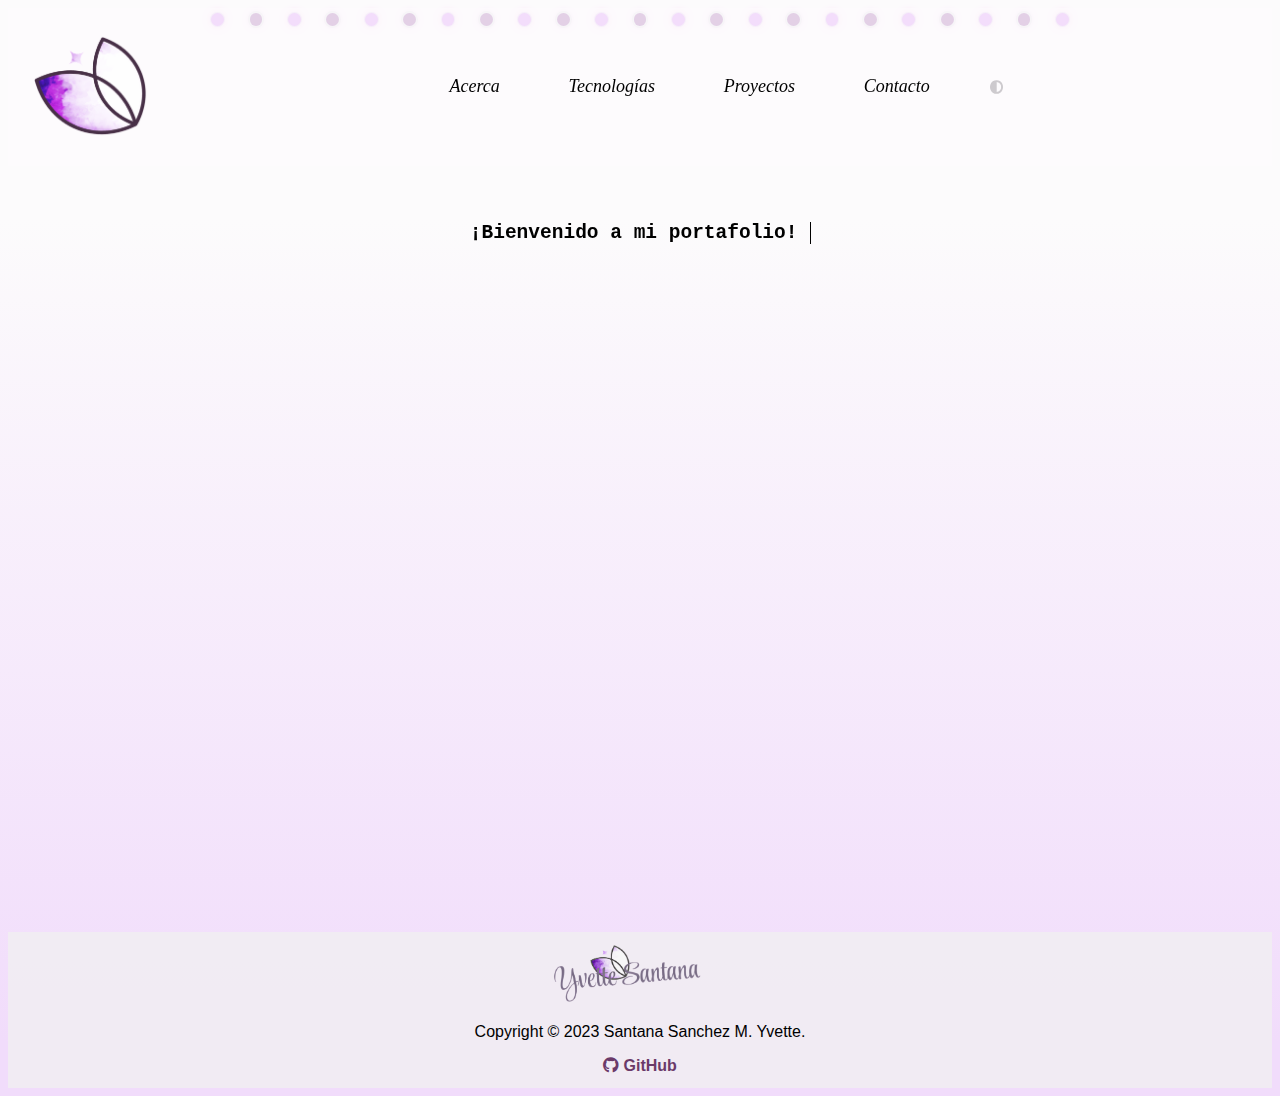
<file: index.html>
<!DOCTYPE html>
<html lang="es">

<head>
  <meta charset="UTF-8">
  <meta name="viewport" content="width=device-width, initial-scale=1.0">
  <title>Portafolio</title>
  <link id="tema" rel="stylesheet" href="./style.css">


  <link rel="preconnect" href="https://fonts.googleapis.com">
  <link rel="preconnect" href="https://fonts.gstatic.com" crossorigin>
  <link href="https://fonts.googleapis.com/css2?family=Roboto:wght@100&display=swap" rel="stylesheet">
  <link rel="stylesheet" href="https://cdnjs.cloudflare.com/ajax/libs/font-awesome/6.0.0-beta3/css/all.min.css">
  <meta name="viewport" content="width=device-width, initial-scale=1">
  <link rel="stylesheet" href="https://cdnjs.cloudflare.com/ajax/libs/font-awesome/6.0.0-beta3/css/all.min.css">

 <!-- cambio a tema oscuro -->


  <!-- Incluir bootstrap -->
  <link href="https://cdn.jsdelivr.net/npm/bootstrap@5.3.2/dist/css/bootstrap.min.css" rel="stylesheet"
    integrity="sha384-T3c6CoIi6uLrA9TneNEoa7RxnatzjcDSCmG1MXxSR1GAsXEV/Dwwykc2MPK8M2HN" crossorigin="anonymous">
</head>


<body>


  <header>
    <nav>
      <div class="contenedor-opciones">

        <img src="./imagenes/logoPortafolioMini.png" alt="Tu Imagen">
        <ul class="nav">
          <li><a href="./Acerca.html">Acerca</a></li>
          <li><a href="./Tecnologias.html">Tecnologías</a></li>
          <li><a href="./Proyectos.html">Proyectos</a></li>
          <li><a href="./Contacto.html">Contacto</a></li>
          <li>
            <button class="btn-luna" id="cambio-tema" onclick="cambioTema()">
              <i class="fa fa-adjust" aria-hidden="true"></i>
            </button>
            
          </li>
        </ul>
      </div>
    </nav>
  </header>


  <main>

    <div>
      <div class="row mt-5">
        <div class="col-md-12 mt-5">

          <div class="contenedor-escribirDos">
            <h2 class="escribirDos">¡Bienvenido a mi portafolio!<span>&#160;</span></h2>
          </div>
        </div>



      </div>
    </div>



  </main>


  <div class="contenedor-burbujas">
    <div class="burbujas">
      <span style="--i:11;"></span>
      <span style="--i:12;"></span>
      <span style="--i:24;"></span>
      <span style="--i:10;"></span>
      <span style="--i:14;"></span>
      <span style="--i:23;"></span>
      <span style="--i:18;"></span>
      <span style="--i:16;"></span>
      <span style="--i:19;"></span>
      <span style="--i:20;"></span>
      <span style="--i:22;"></span>
      <span style="--i:25;"></span>
      <span style="--i:17;"></span>
      <span style="--i:21;"></span>
      <span style="--i:13;"></span>
      <span style="--i:21;"></span>
      <span style="--i:11;"></span>
      <span style="--i:12;"></span>
      <span style="--i:24;"></span>
      <span style="--i:10;"></span>
      <span style="--i:14;"></span>
      <span style="--i:23;"></span>
      <span style="--i:18;"></span>
    </div>
  </div>

  <script>
    // Verificar si el usuario ya ha seleccionado el modo oscuro en el pasado y aplicarlo
    const temaGuardado = localStorage.getItem('tema');
    if (temaGuardado === 'oscuro') {
        const themeLink = document.getElementById('tema');
        themeLink.setAttribute('href', 'styleDark.css');
    }
</script>

 <!-- cambio a tema oscuro -->
 <script src="./js/cambio.js"></script>

 <footer>
  <div class="row">
    <div class="col-md-12 d-flex justify-content-center align-items-center contenedor-fin">
      <img class="imagenFin" src="./imagenes/LogoPorta.png" alt="Tu Imagen">
      <p class="m-0 ml-2">Copyright &copy; 2023 Santana Sanchez M. Yvette.</p>

    </div>
    <a href="https://github.com/YSantanas" class="ml-2" style="text-decoration: none; color: #6B3A69; font-weight: bold;">
      <i class="fab fa-github"></i> GitHub
    </a>
  </div>
  
  
</footer>

</body>

</html>
</file>
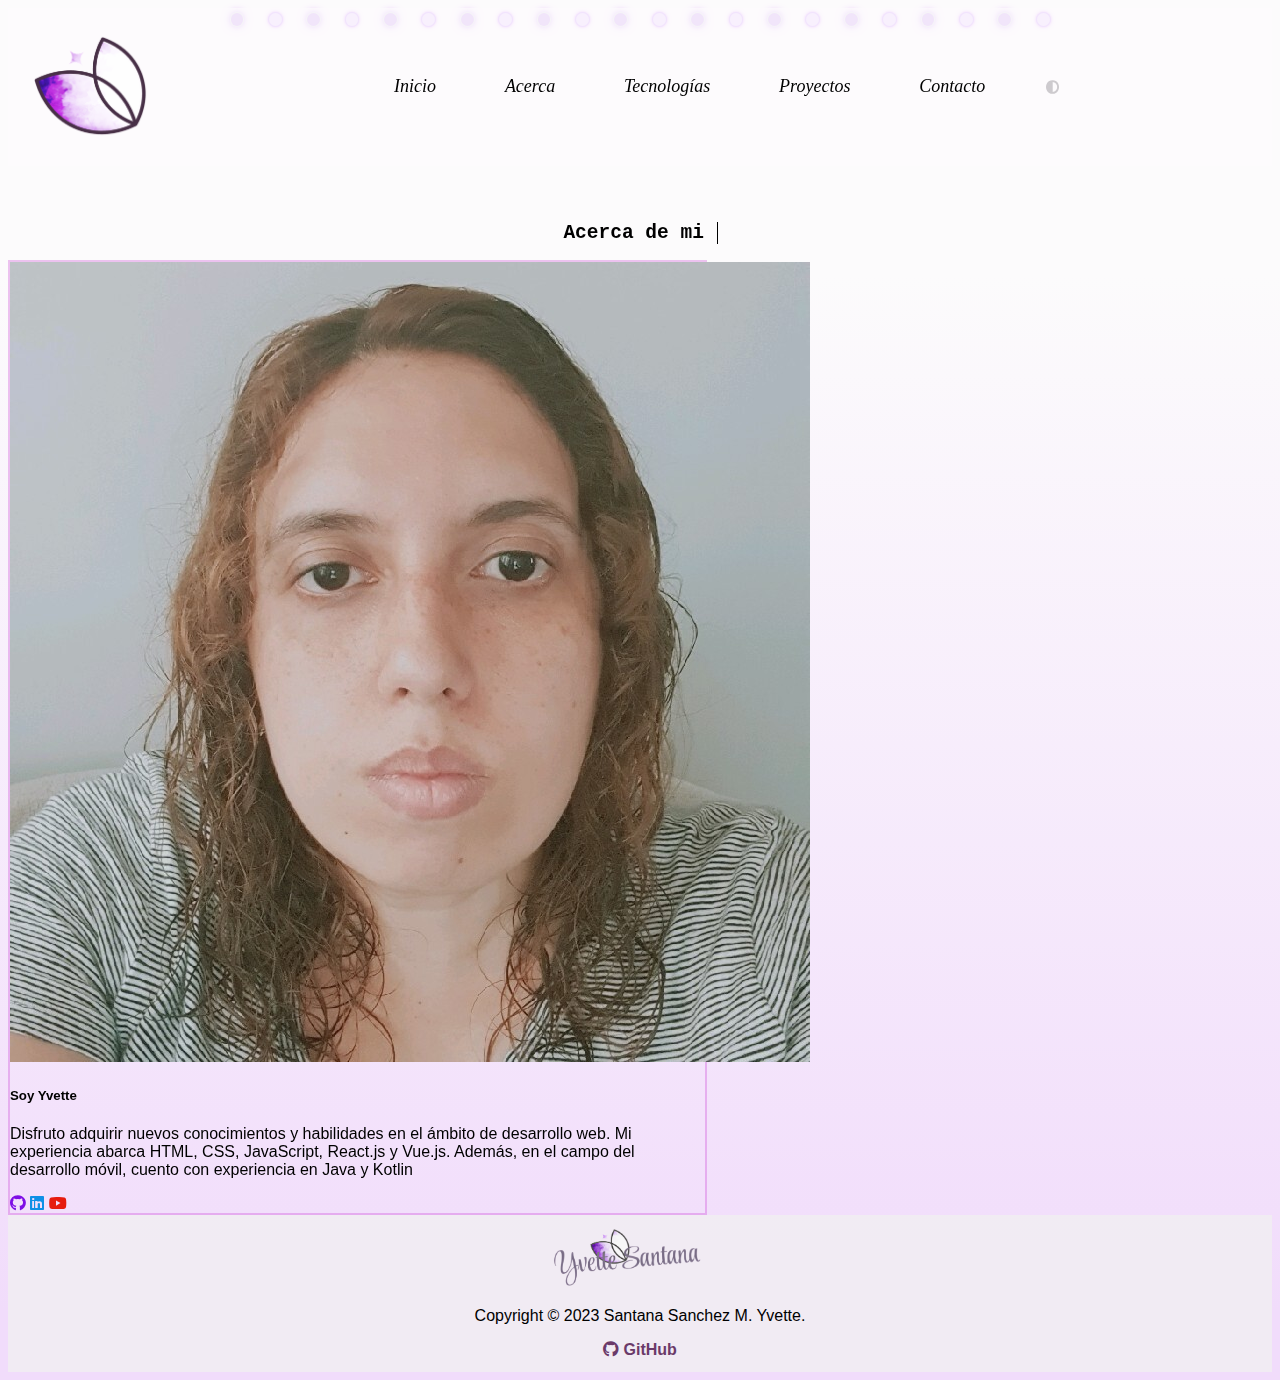
<file: Acerca.html>
<!DOCTYPE html>
<html lang="en">

<head>
  <meta charset="UTF-8">
  <meta name="viewport" content="width=device-width, initial-scale=1.0">
  <title>Portafolio</title>
  <link id="tema" rel="stylesheet" href="./style.css">
  
  <link rel="preconnect" href="https://fonts.googleapis.com">
  <link rel="preconnect" href="https://fonts.gstatic.com" crossorigin>
  <link href="https://fonts.googleapis.com/css2?family=Roboto:wght@100&display=swap" rel="stylesheet">
  <link rel="stylesheet" href="https://cdnjs.cloudflare.com/ajax/libs/font-awesome/6.0.0-beta3/css/all.min.css">



  <!-- Incluir bootstrap -->
  <link href="https://cdn.jsdelivr.net/npm/bootstrap@5.3.2/dist/css/bootstrap.min.css" rel="stylesheet"
    integrity="sha384-T3c6CoIi6uLrA9TneNEoa7RxnatzjcDSCmG1MXxSR1GAsXEV/Dwwykc2MPK8M2HN" crossorigin="anonymous">

</head>


<body>


  <header>
    <nav>
      <div class="contenedor-opciones">

        <img src="../imagenes/logoPortafolioMini.png" alt="Tu Imagen">
        <ul class="nav">
          <li><a href="./index.html">Inicio</a></li>
          <li><a href="./Acerca.html">Acerca</a></li>
          <li><a href="./Tecnologias.html">Tecnologías</a></li>
          <li><a href="./Proyectos.html">Proyectos</a></li>
          <li><a href="./Contacto.html">Contacto</a></li>
          <li>
            <button class="btn-luna" id="cambio-tema" onclick="cambioTema()">
              <i class="fa fa-adjust" aria-hidden="true"></i>
            </button>

          </li>
        </ul>

      </div>
    </nav>
  </header>

  <main>

    <div>
      <div class="row">
        <div class="col-md-12">

          <div class="contenedor-escribirDos">
            <h2 class="escribirDos">Acerca de mi<span>&#160;</span></h2>
          </div>
        </div>


      </div>
    </div>

    <div class="d-flex justify-content-center">
      <div class="card my-3 mb-5" style="max-width: 55%; border: 2px solid rgba(185, 9, 198, 0.237);">
        <div class="row g-0">
          <div class="col-md-6 d-flex align-items-center">
            <img src="../imagenes/foto1.jpg" class="img-fluid p-1 rounded-3" alt="Soy Yvette">
          </div>
          <div class="col-md-6">
            <div class="card-body">
              <h5 class="card-title">Soy Yvette</h5>
              <p class="card-text">Disfruto adquirir nuevos conocimientos y habilidades en el ámbito de desarrollo web.
                Mi experiencia abarca HTML, CSS, JavaScript, React.js y Vue.js. Además, en el campo del desarrollo
                móvil, cuento con experiencia en Java y Kotlin</p>

            </div>
            <div class="card-footer text-center ali">
              <!-- Icono de GitHub -->
              <i class="fab fa-github" style="color: #7e0ee6"></i>

              <!-- Icono de LinkedIn -->
              <i class="fab fa-linkedin" style="color: #0e90e6"></i>

              <!-- Icono de YouTube -->
              <i class="fab fa-youtube" style="color: #e61c0e"></i>
            </div>
          </div>
        </div>

      </div>
    </div>





  </main>



  <div class="contenedor-burbujas-dos">
    <div class="burbujas-dos">
      <span style="--i:11;"></span>
      <span style="--i:12;"></span>
      <span style="--i:24;"></span>
      <span style="--i:10;"></span>
      <span style="--i:14;"></span>
      <span style="--i:23;"></span>
      <span style="--i:18;"></span>
      <span style="--i:16;"></span>
      <span style="--i:19;"></span>
      <span style="--i:20;"></span>
      <span style="--i:22;"></span>
      <span style="--i:25;"></span>
      <span style="--i:17;"></span>
      <span style="--i:21;"></span>
      <span style="--i:13;"></span>
      <span style="--i:21;"></span>
      <span style="--i:11;"></span>
      <span style="--i:12;"></span>
      <span style="--i:24;"></span>
      <span style="--i:10;"></span>
      <span style="--i:14;"></span>
      <span style="--i:23;"></span>



    </div>
  </div>
  
  <script>
    // Verificar si el usuario ya ha seleccionado el modo oscuro en el pasado y aplicarlo
    const temaGuardado = localStorage.getItem('tema');
    if (temaGuardado === 'oscuro') {
        const themeLink = document.getElementById('tema');
        themeLink.setAttribute('href', 'styleDark.css');
    }
</script>
 <!-- cambio a tema oscuro -->
 <script src="./js/cambio.js"></script>

 <footer>
  <div class="row">
    <div class="col-md-12 d-flex justify-content-center align-items-center contenedor-fin">
      <img class="imagenFin" src="./imagenes/LogoPorta.png" alt="Tu Imagen">
      <p class="m-0 ml-2">Copyright &copy; 2023 Santana Sanchez M. Yvette.</p>

    </div>
    <a href="https://github.com/YSantanas" class="ml-2" style="text-decoration: none; color: #6B3A69; font-weight: bold;">
      <i class="fab fa-github"></i> GitHub
    </a>
  </div>
  
  
</footer>
</body>

</html>
</file>
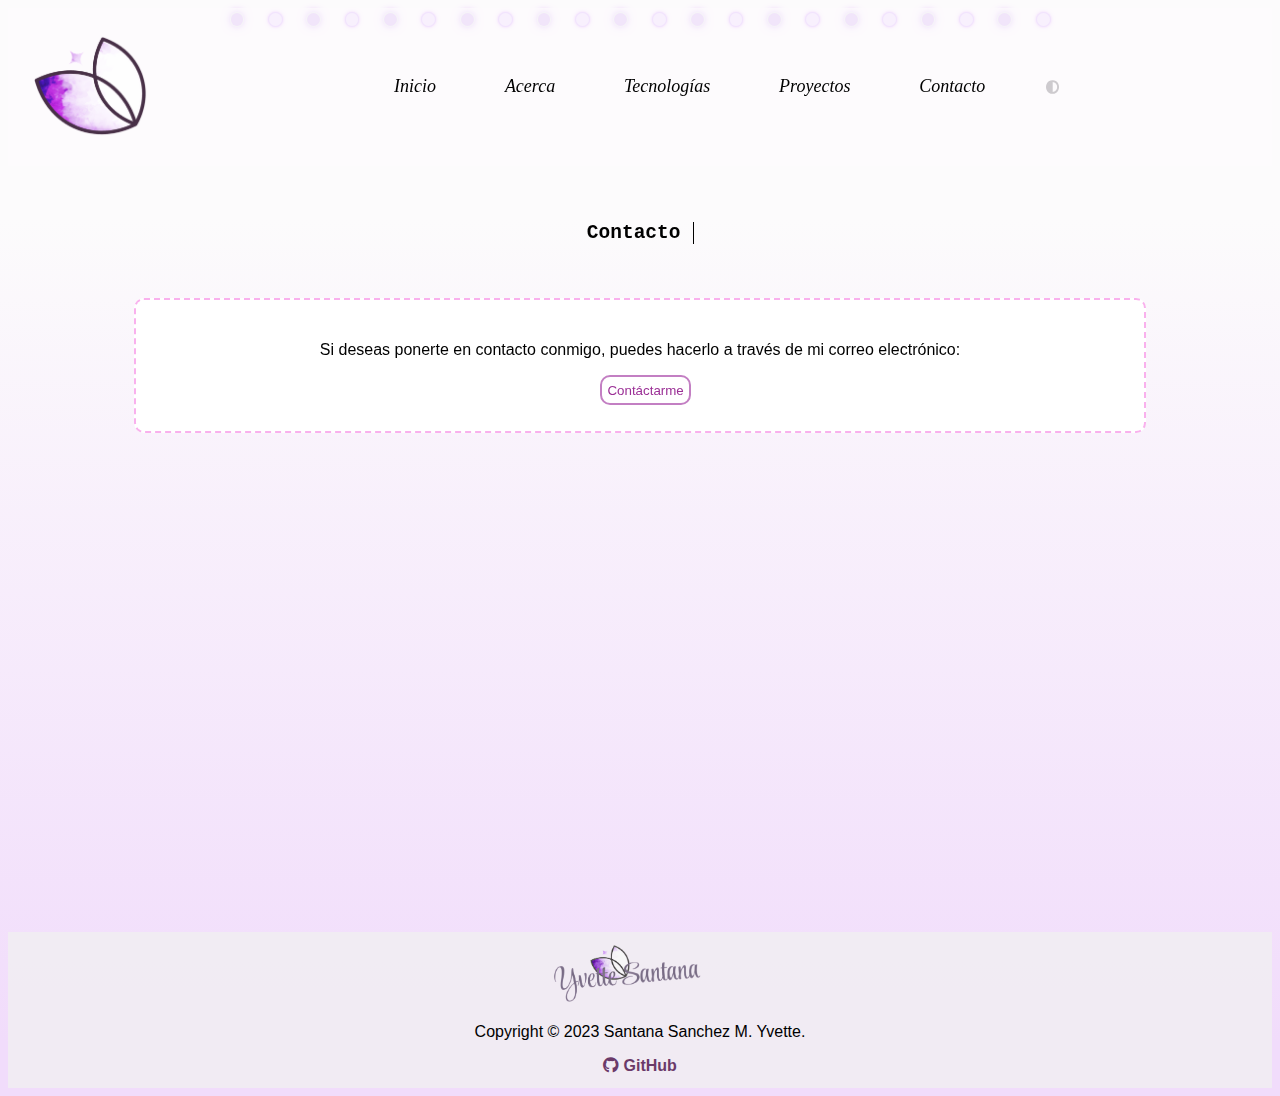
<file: Contacto.html>
<!DOCTYPE html>
<html lang="en">

<head>
  <meta charset="UTF-8">
  <meta name="viewport" content="width=device-width, initial-scale=1.0">
  <title>Portafolio</title>
  <link id="tema" rel="stylesheet" href="./style.css">

  <link rel="preconnect" href="https://fonts.googleapis.com">
  <link rel="preconnect" href="https://fonts.gstatic.com" crossorigin>
  <link href="https://fonts.googleapis.com/css2?family=Roboto:wght@100&display=swap" rel="stylesheet">
  <link rel="stylesheet" href="https://cdnjs.cloudflare.com/ajax/libs/font-awesome/6.0.0-beta3/css/all.min.css">


  <!-- Incluir bootstrap -->
  <link href="https://cdn.jsdelivr.net/npm/bootstrap@5.3.2/dist/css/bootstrap.min.css" rel="stylesheet"
    integrity="sha384-T3c6CoIi6uLrA9TneNEoa7RxnatzjcDSCmG1MXxSR1GAsXEV/Dwwykc2MPK8M2HN" crossorigin="anonymous">
</head>


<body>


  <header>

    <nav>
      <div class="contenedor-opciones">

        <img src="../imagenes/logoPortafolioMini.png" alt="Tu Imagen">
        <ul class="nav">

          <li><a href="./index.html">Inicio</a></li>
          <li><a href="./Acerca.html">Acerca</a></li>
          <li><a href="./Tecnologias.html">Tecnologías</a></li>
          <li><a href="./Proyectos.html">Proyectos</a></li>
          <li><a href="./Contacto.html">Contacto</a></li>
          <li>
            <button class="btn-luna" id="cambio-tema" onclick="cambioTema()">
              <i class="fa fa-adjust" aria-hidden="true"></i>
            </button>

          </li>
        </ul>
    </nav>
    </div>

  </header>



  <div class="contenedor-burbujas-dos">
    <div class="burbujas-dos">
      <span style="--i:11;"></span>
      <span style="--i:12;"></span>
      <span style="--i:24;"></span>
      <span style="--i:10;"></span>
      <span style="--i:14;"></span>
      <span style="--i:23;"></span>
      <span style="--i:18;"></span>
      <span style="--i:16;"></span>
      <span style="--i:19;"></span>
      <span style="--i:20;"></span>
      <span style="--i:22;"></span>
      <span style="--i:25;"></span>
      <span style="--i:17;"></span>
      <span style="--i:21;"></span>
      <span style="--i:13;"></span>
      <span style="--i:21;"></span>
      <span style="--i:11;"></span>
      <span style="--i:12;"></span>
      <span style="--i:24;"></span>
      <span style="--i:10;"></span>
      <span style="--i:14;"></span>
      <span style="--i:23;"></span>



    </div>
  </div>

  </header>

  <main>

    <div>
      <div class="row">
        <div class="col-md-12">

          <div class="contenedor-escribirDos">
            <h2 class="escribirDos">Contacto<span>&#160;</span></h2>
          </div>
        </div>

      </div>
    </div>

    <div class="contacto">
      <p>Si deseas ponerte en contacto conmigo, puedes hacerlo a través de mi correo electrónico:</p>
      <a href="mailto:lexsansa.com">
        <button class="btn-contact">Contáctarme</button>
      </a>
      

    </div>


  </main>

  <script>
    // Verificar si el usuario ya ha seleccionado el modo oscuro en el pasado y aplicarlo
    const temaGuardado = localStorage.getItem('tema');
    if (temaGuardado === 'oscuro') {
      const themeLink = document.getElementById('tema');
      themeLink.setAttribute('href', 'styleDark.css');
    }
  </script>
  <!-- cambio a tema oscuro -->
  <script src="./js/cambio.js"></script>

  <footer>
    <div class="row">
      <div class="col-md-12 d-flex justify-content-center align-items-center contenedor-fin">
        <img class="imagenFin" src="./imagenes/LogoPorta.png" alt="Tu Imagen">
        <p class="m-0 ml-2">Copyright &copy; 2023 Santana Sanchez M. Yvette.</p>

      </div>
      <a href="https://github.com/YSantanas" class="ml-2"
        style="text-decoration: none; color: #6B3A69; font-weight: bold;">
        <i class="fab fa-github"></i> GitHub
      </a>
    </div>


  </footer>

</body>

</html>
</file>
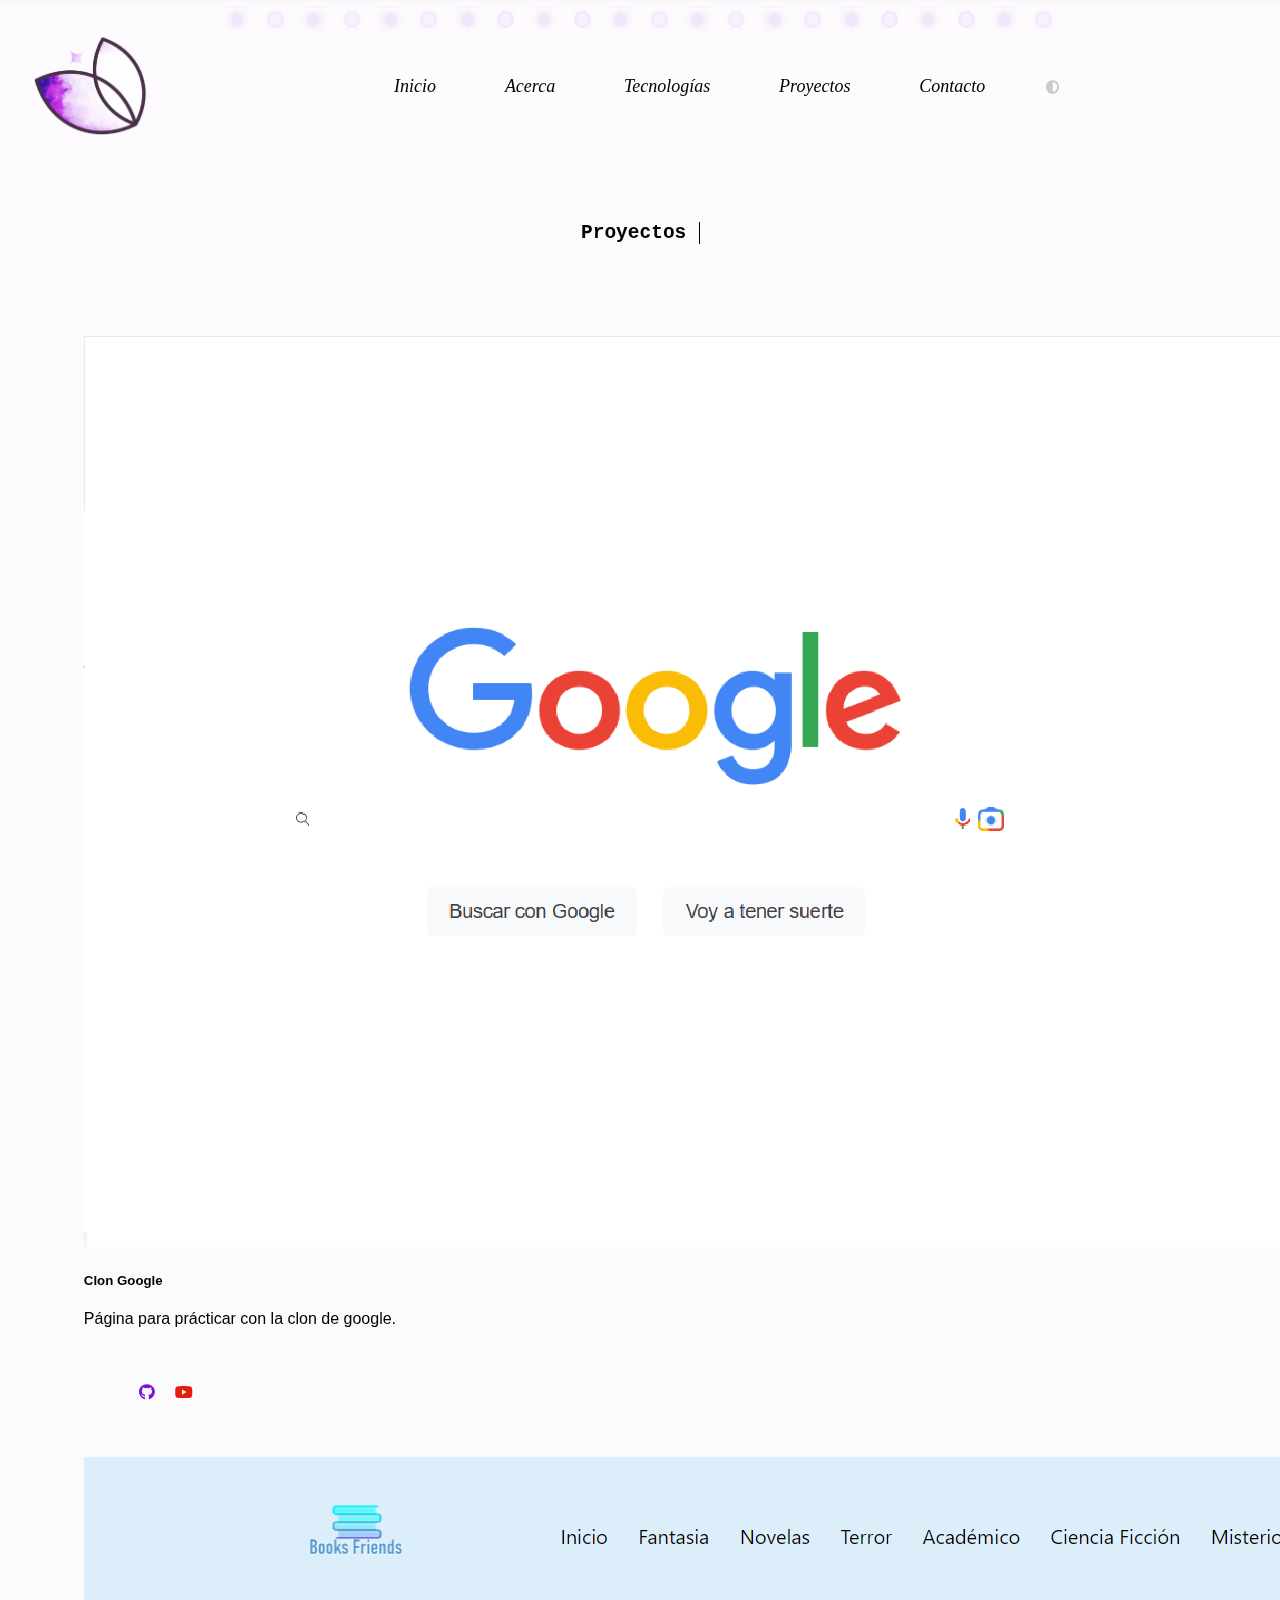
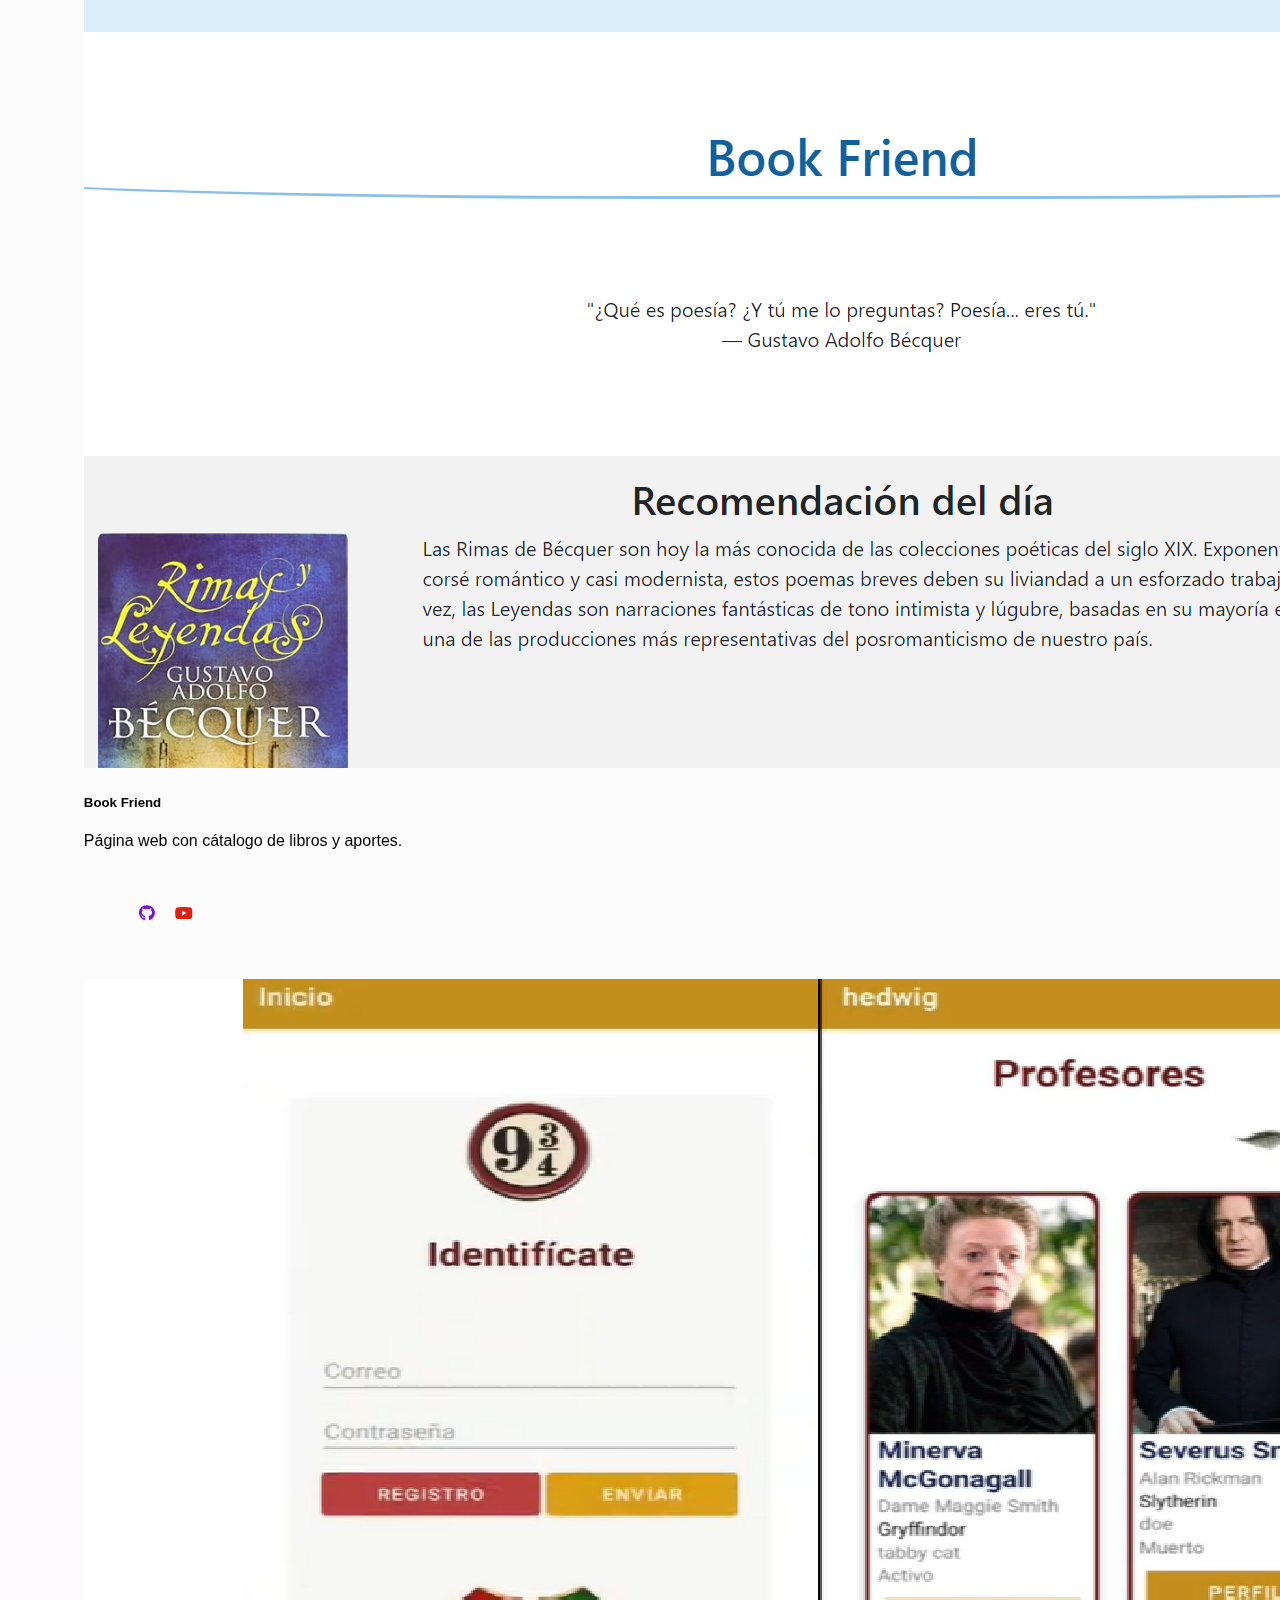
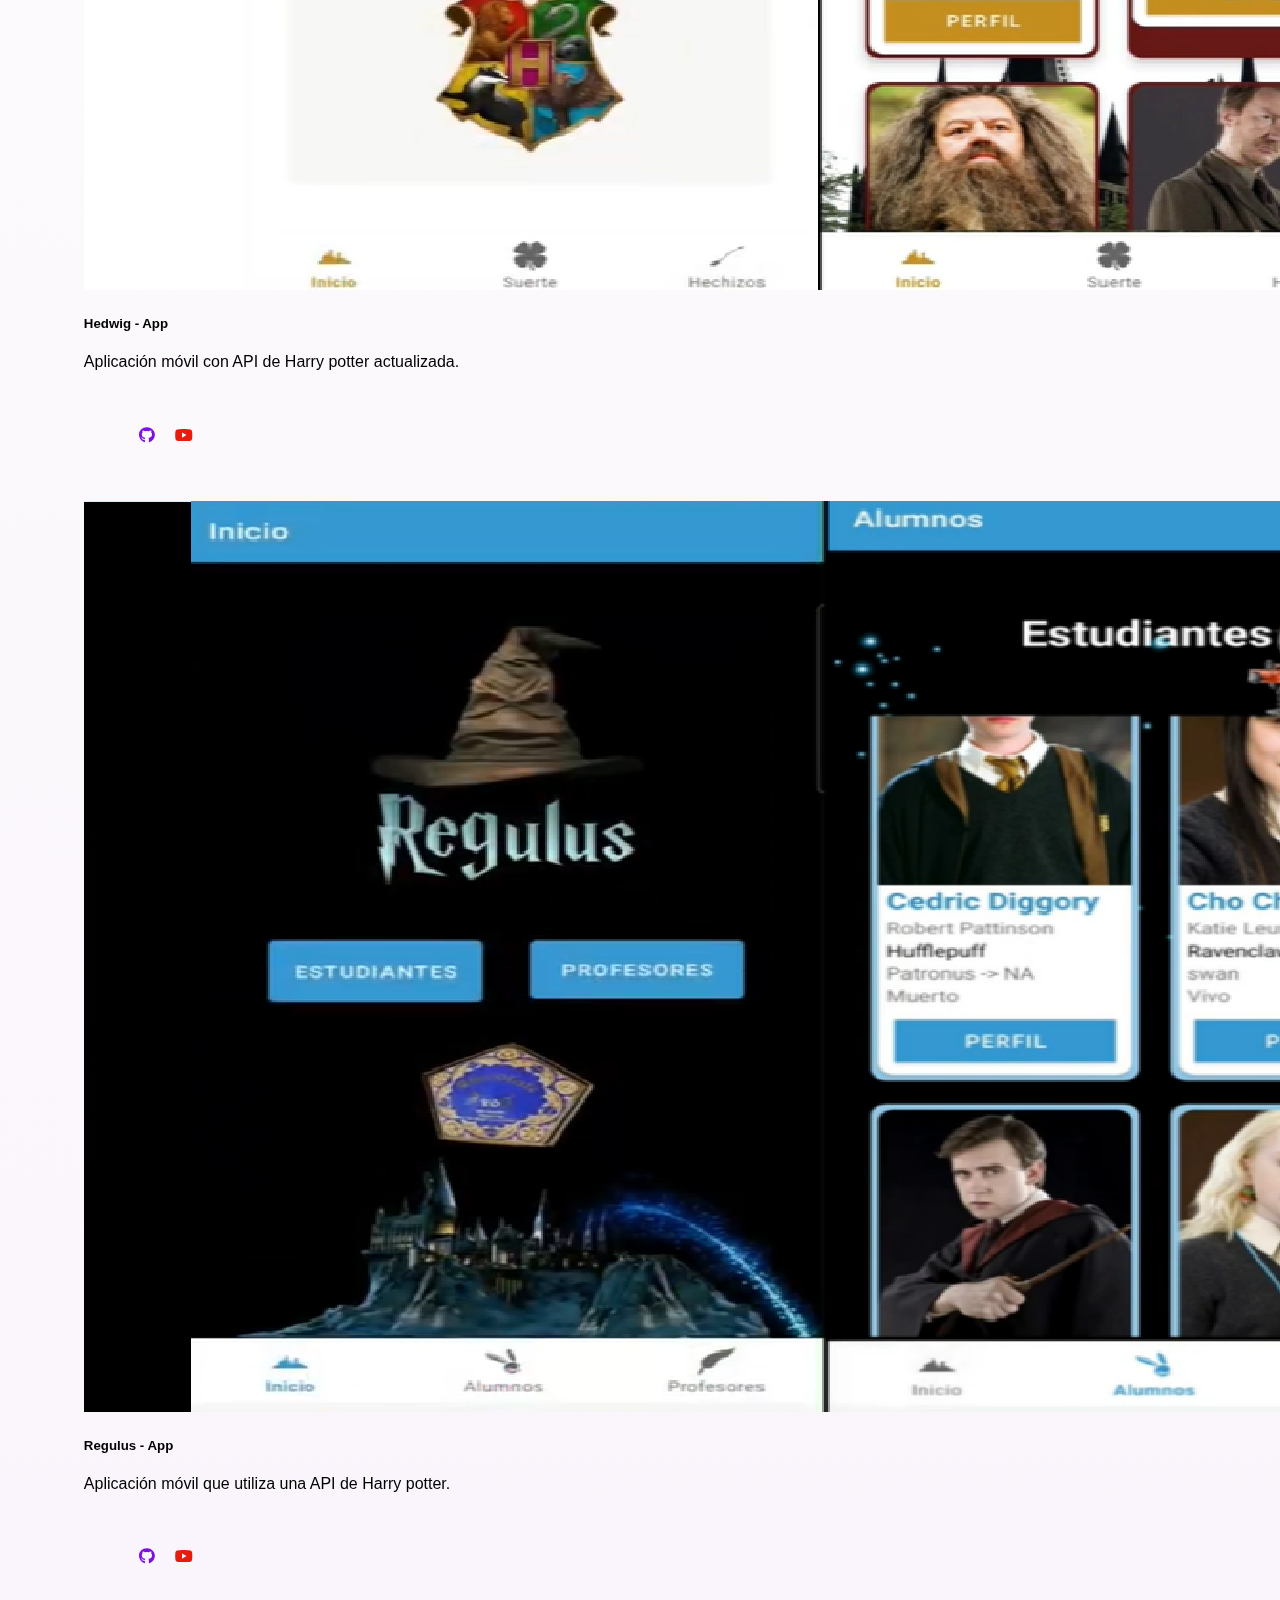
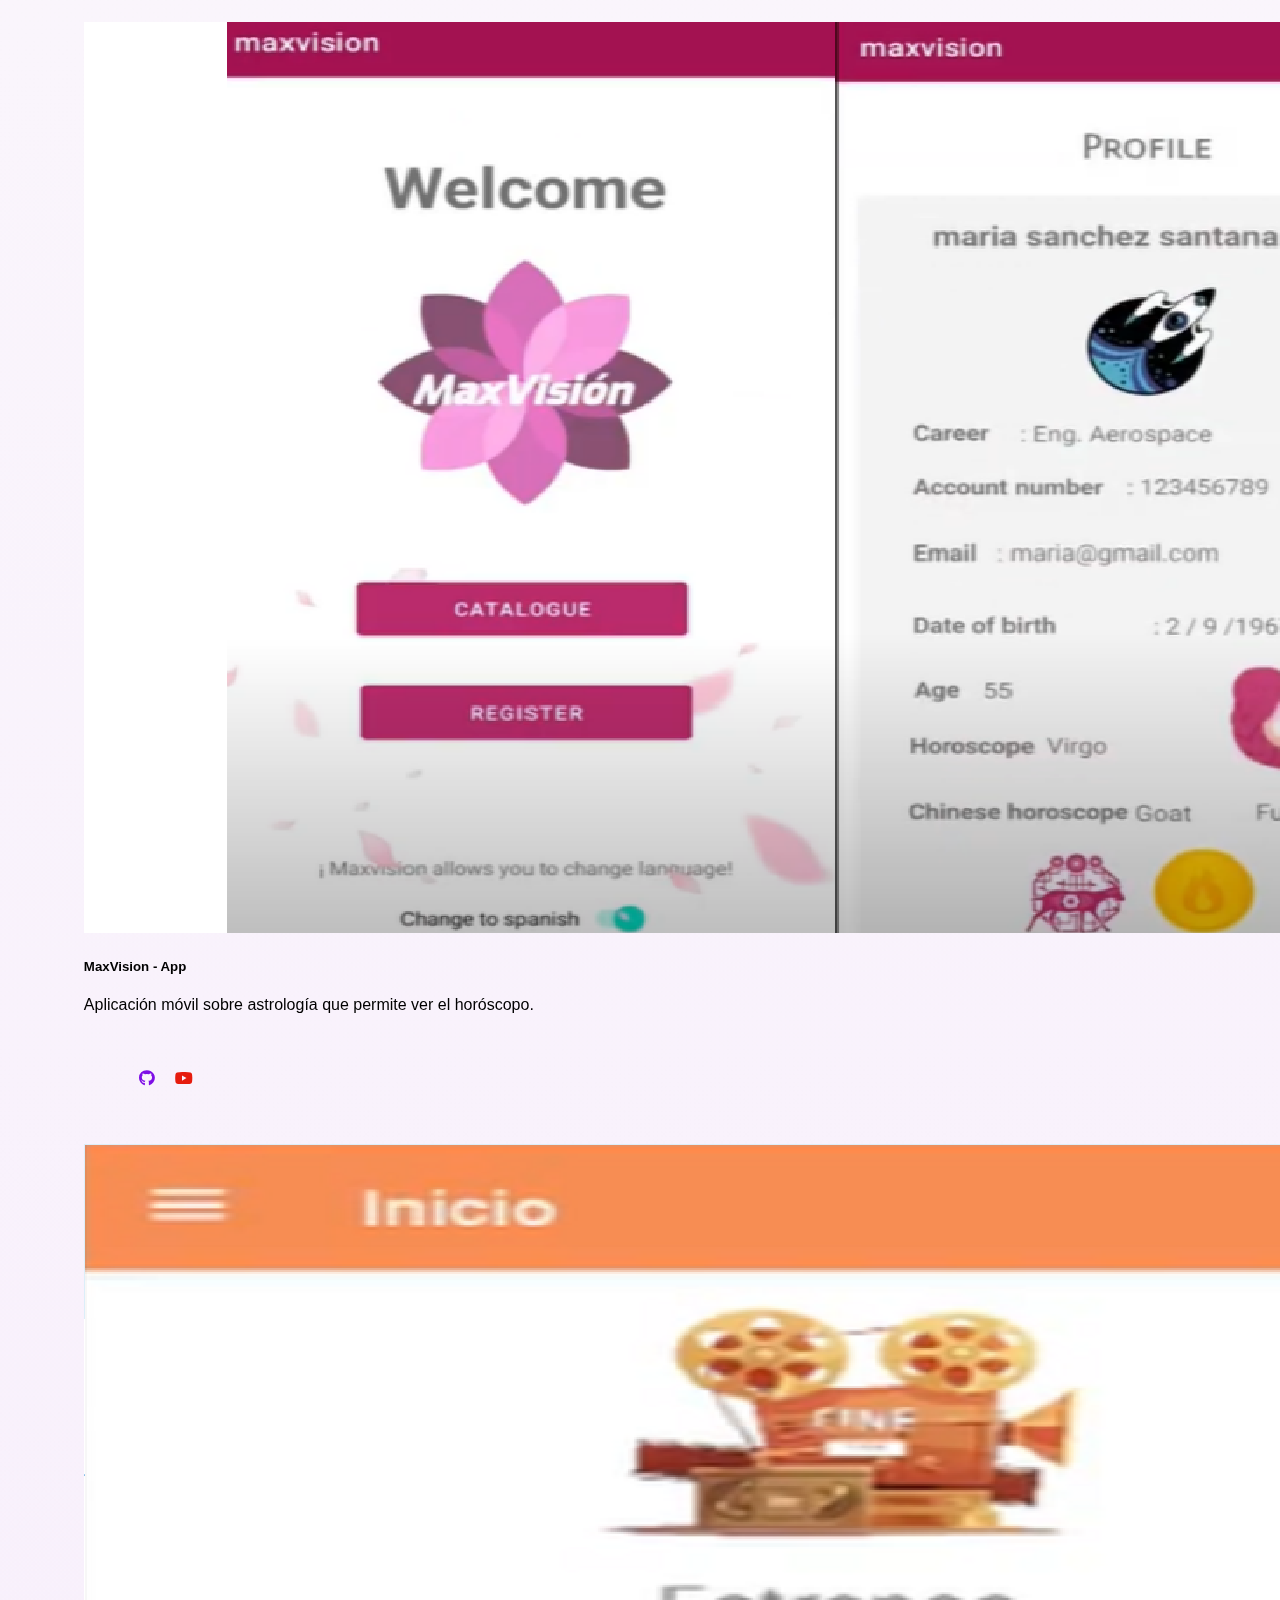
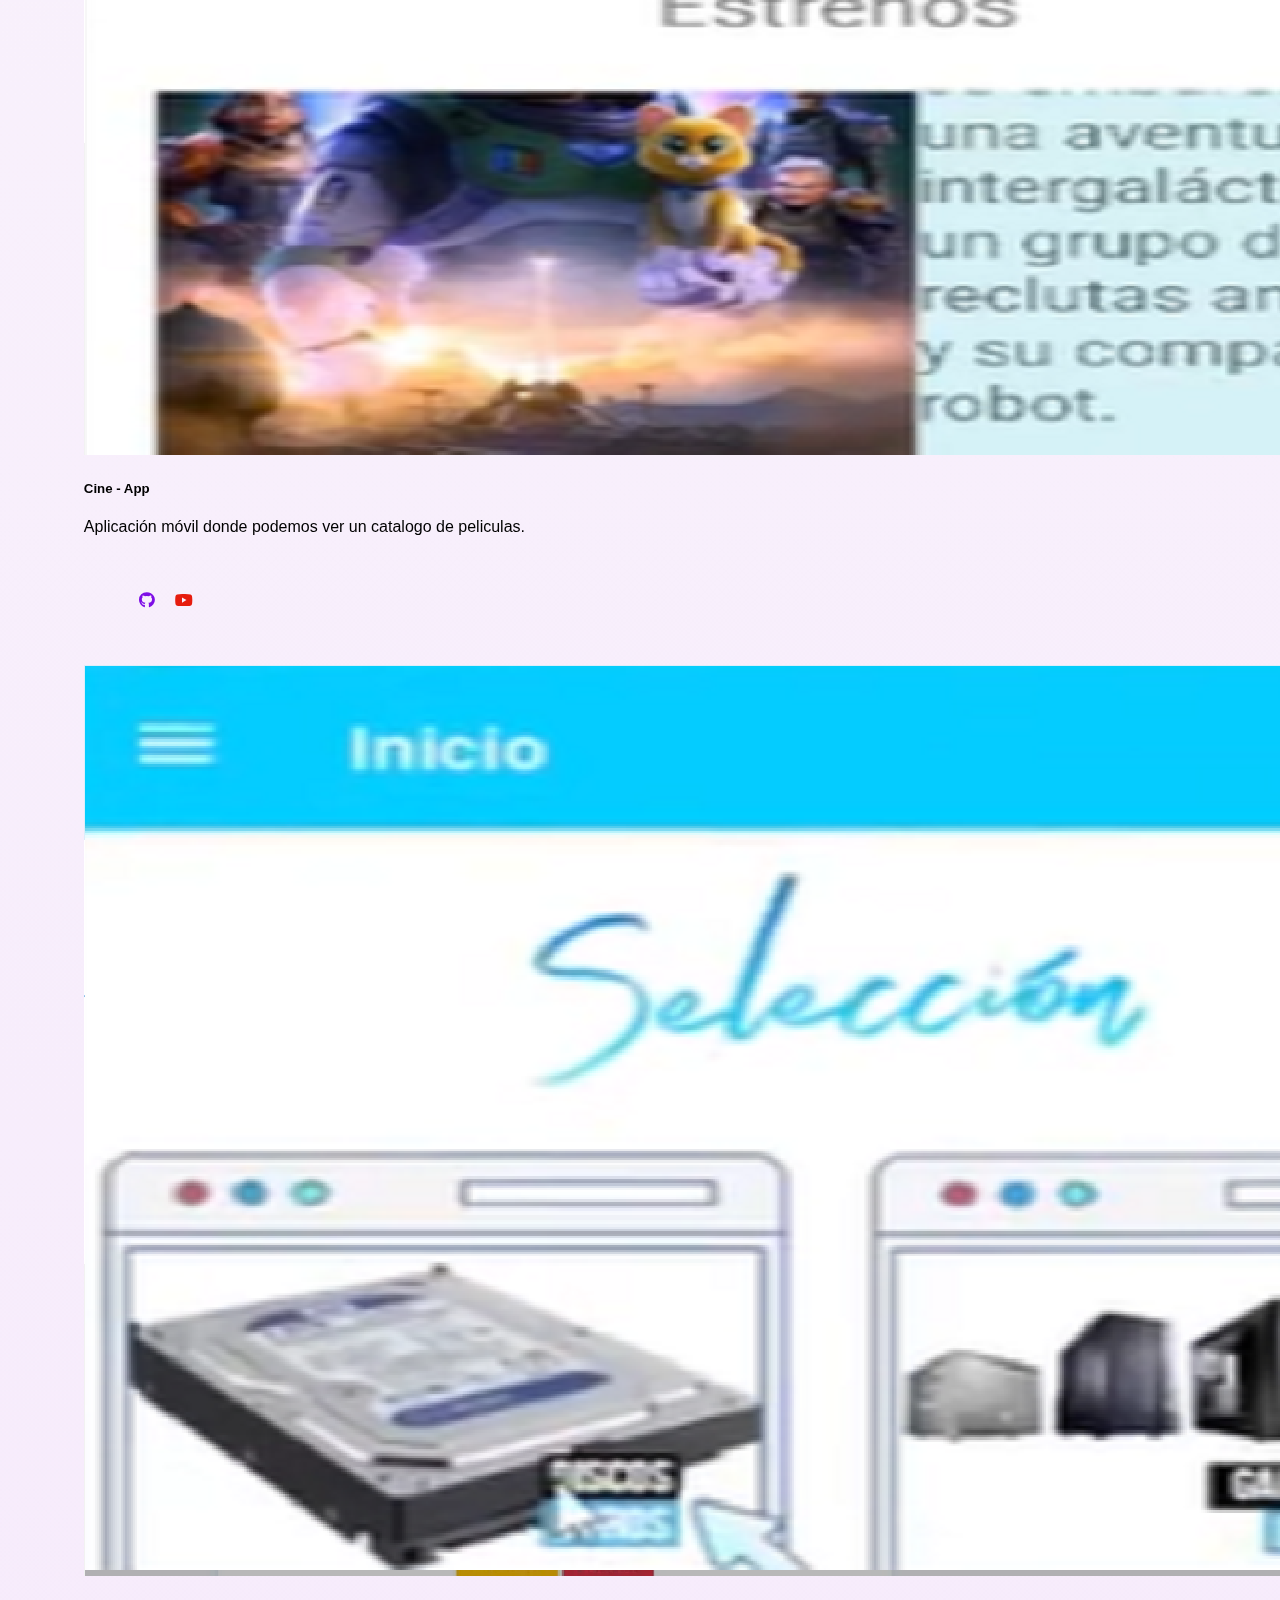
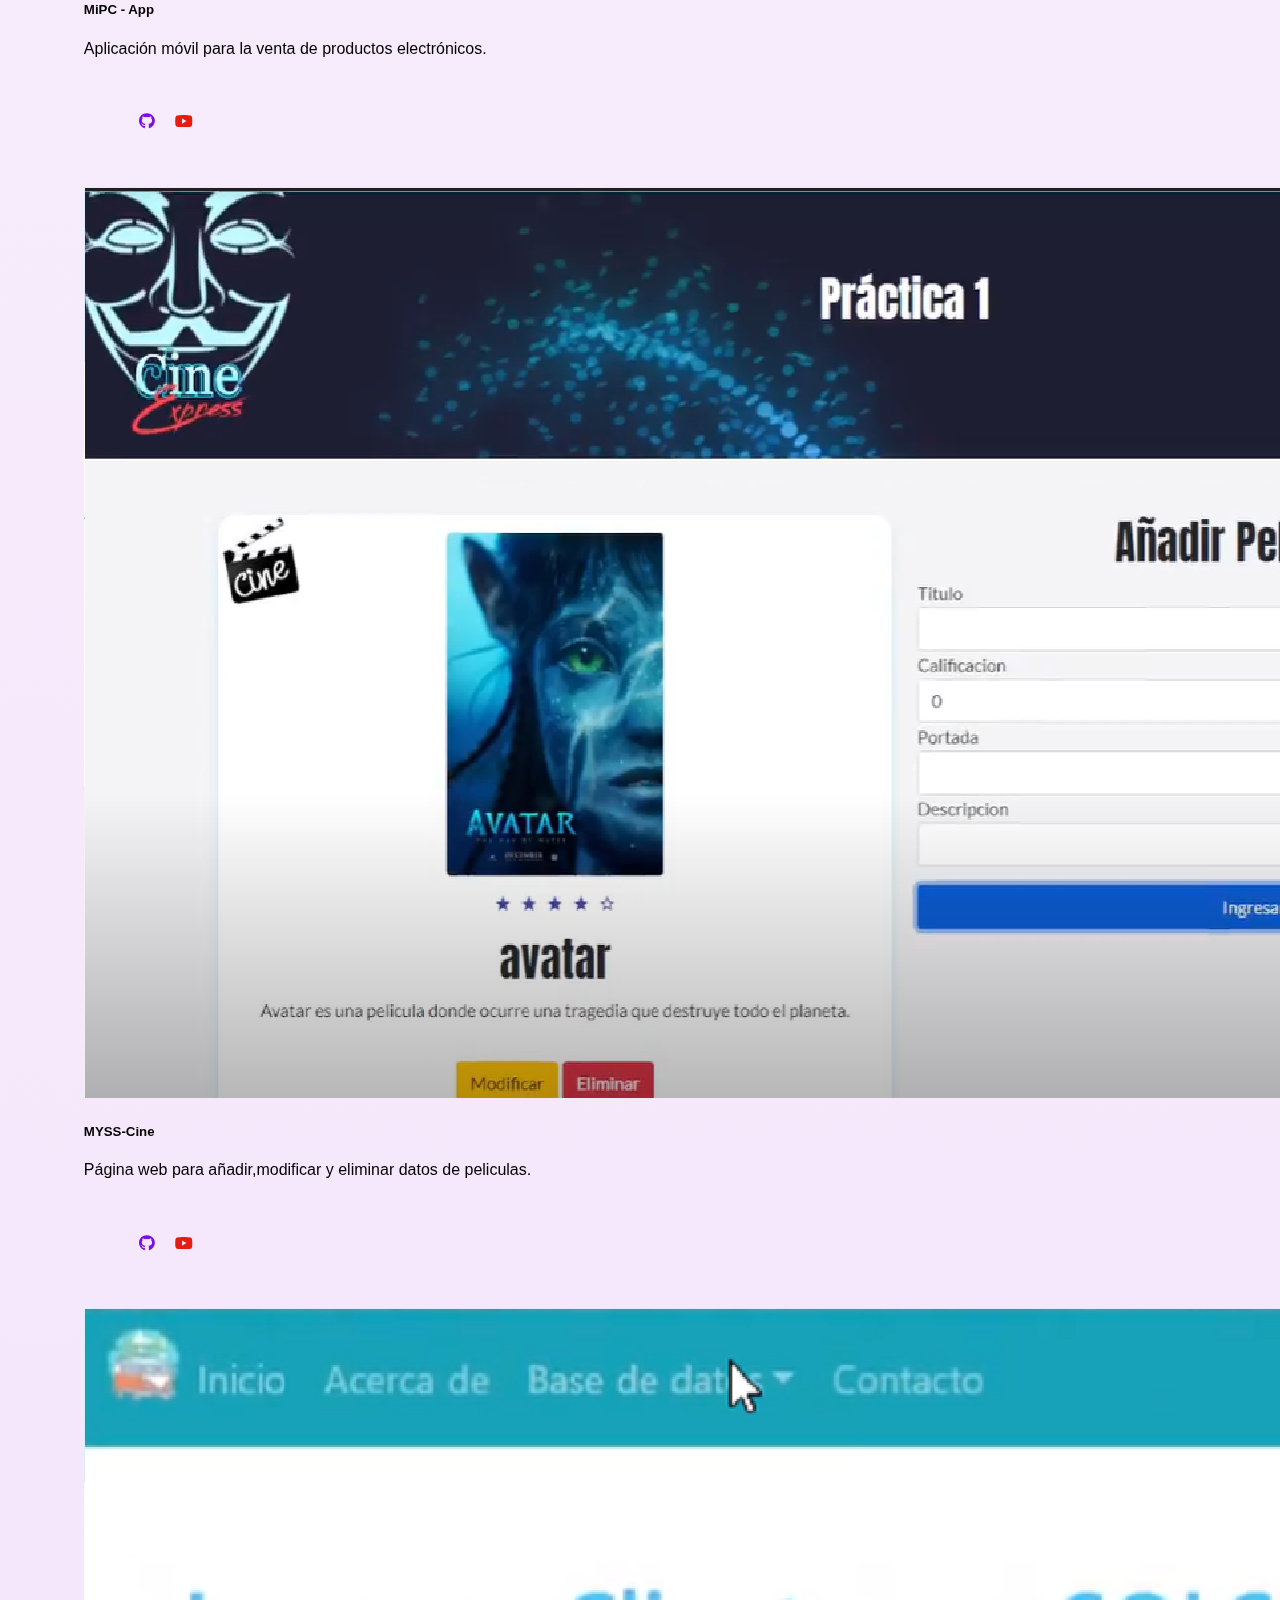
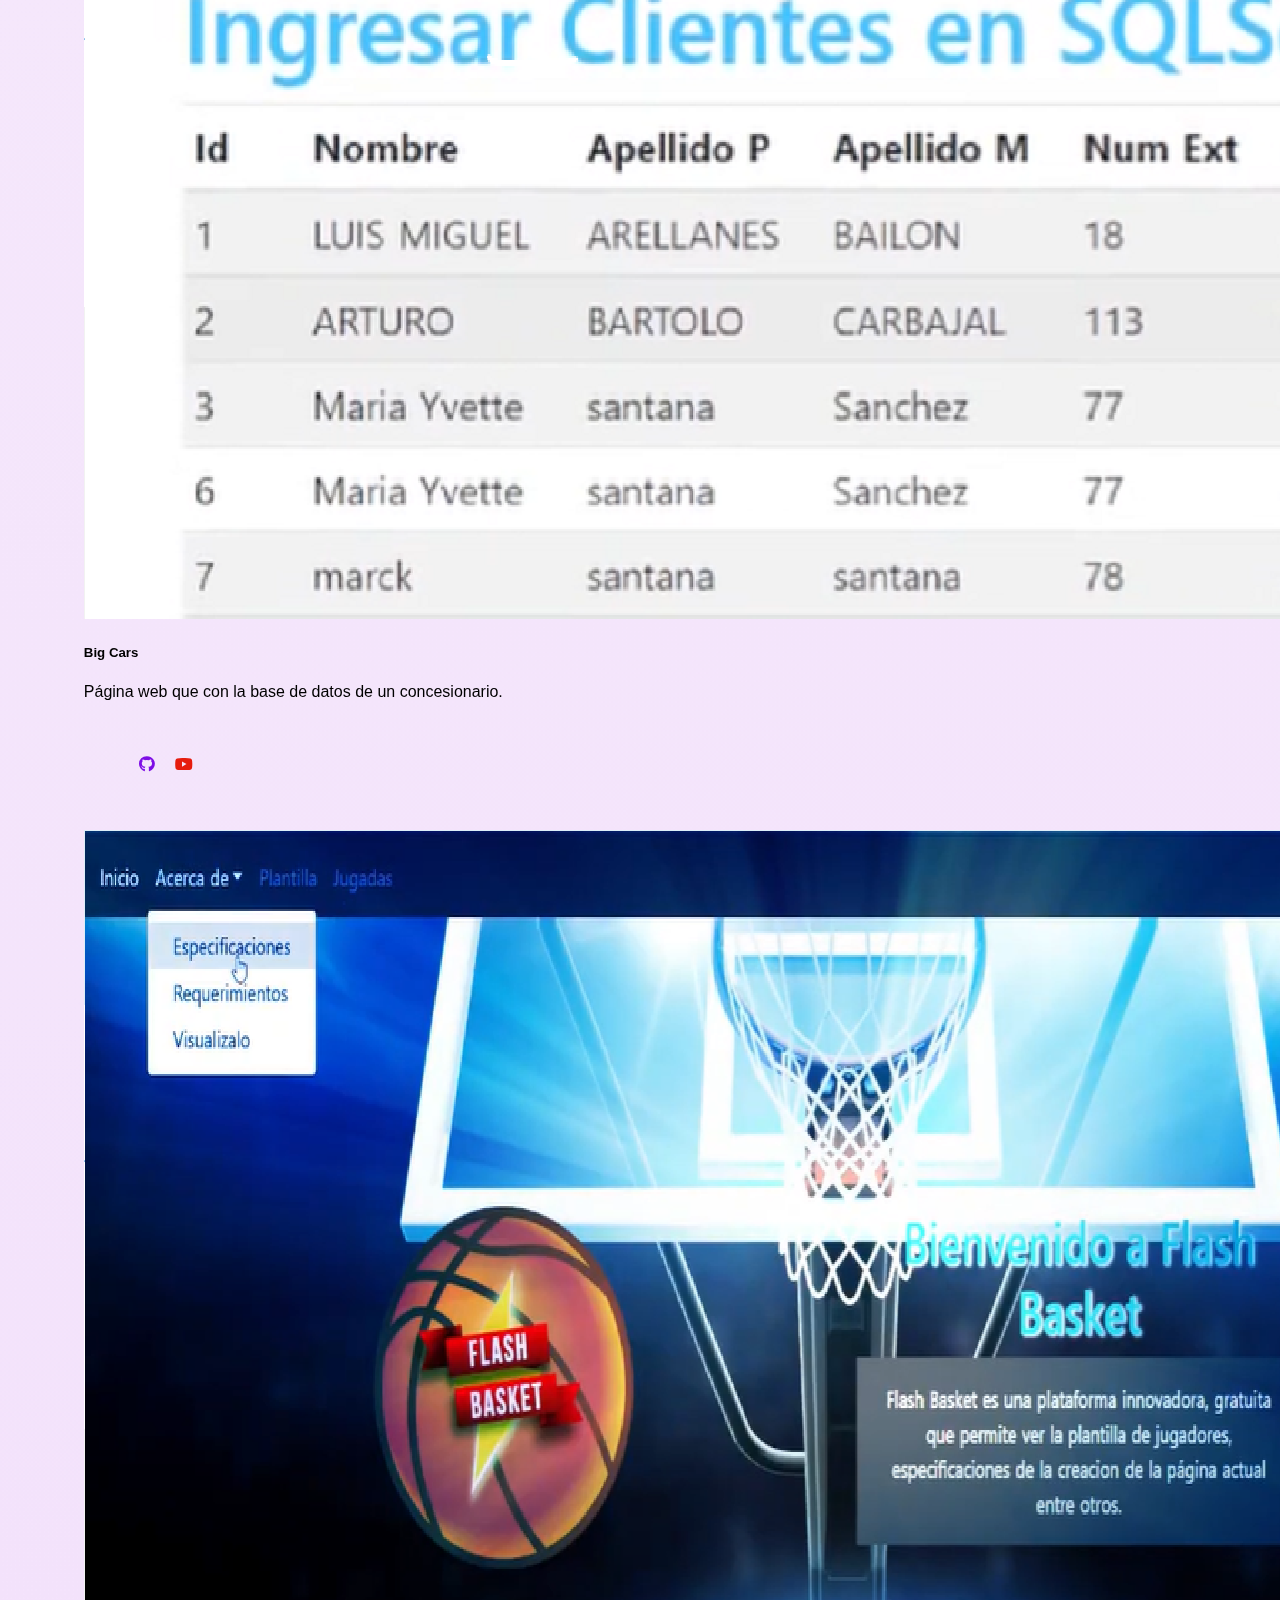
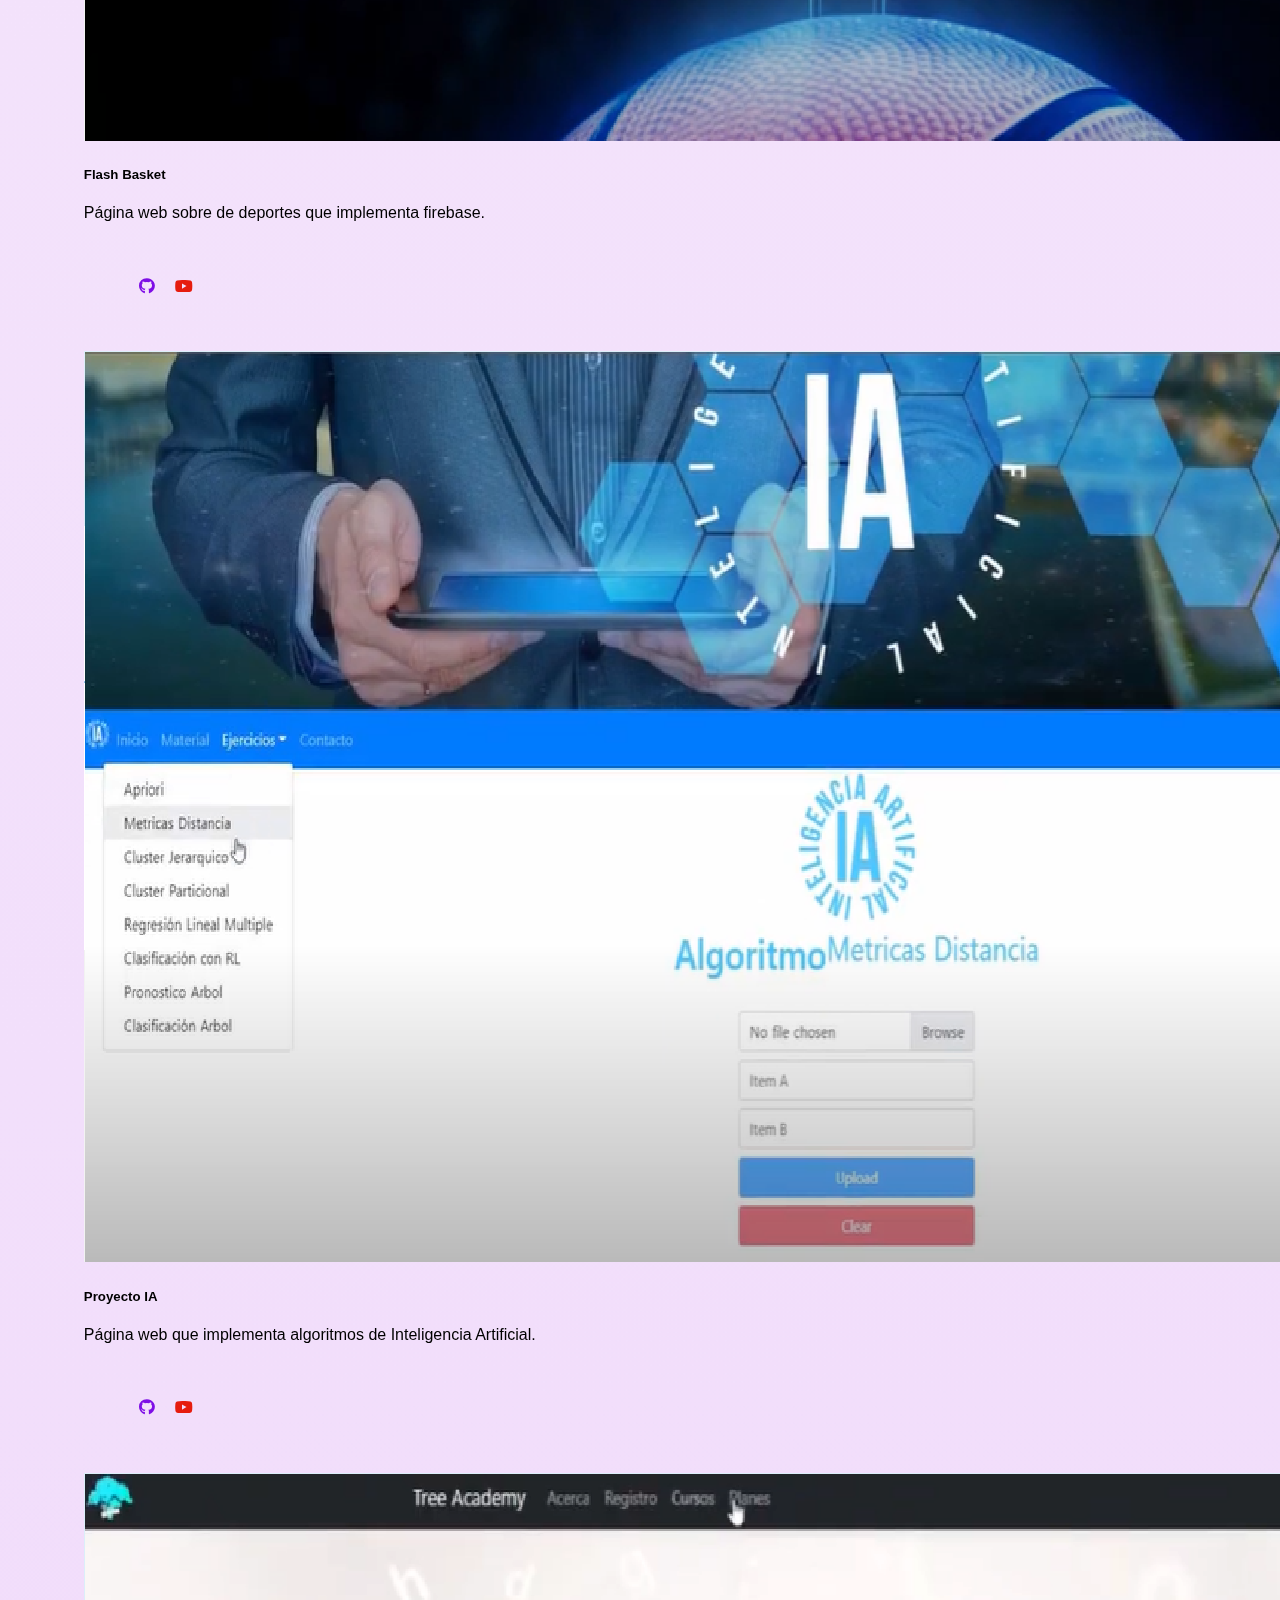
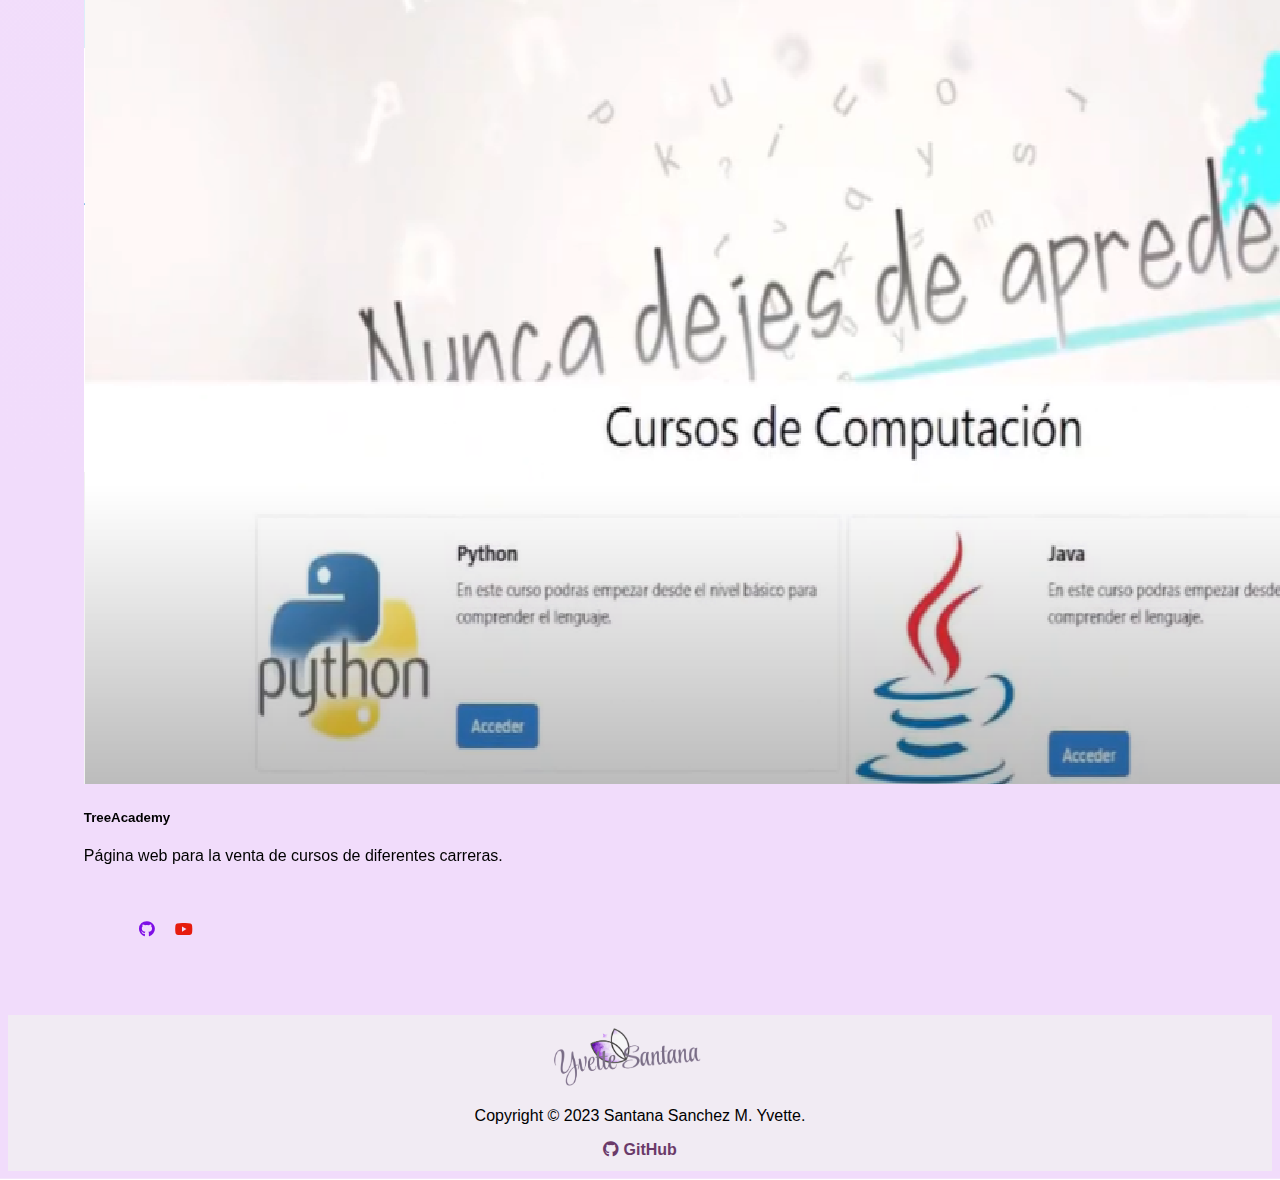
<file: Proyectos.html>
<!DOCTYPE html>
<html lang="en">

<head>
  <meta charset="UTF-8">
  <meta name="viewport" content="width=device-width, initial-scale=1.0">
  <title>Portafolio</title>
  <link id="tema" rel="stylesheet" href="./style.css">

  <link rel="preconnect" href="https://fonts.googleapis.com">
  <link rel="preconnect" href="https://fonts.gstatic.com" crossorigin>
  <link href="https://fonts.googleapis.com/css2?family=Roboto:wght@100&display=swap" rel="stylesheet">
  <link rel="stylesheet" href="https://cdnjs.cloudflare.com/ajax/libs/font-awesome/6.0.0-beta3/css/all.min.css">

  <!-- SCRIPT de llenado-->
  <script src="../js/llenado.js"></script>

  <!-- Incluir bootstrap -->
  <link href="https://cdn.jsdelivr.net/npm/bootstrap@5.3.2/dist/css/bootstrap.min.css" rel="stylesheet"
    integrity="sha384-T3c6CoIi6uLrA9TneNEoa7RxnatzjcDSCmG1MXxSR1GAsXEV/Dwwykc2MPK8M2HN" crossorigin="anonymous">
</head>


<body>

  <header>

    <nav>
      <div class="contenedor-opciones">

        <img src="../imagenes/logoPortafolioMini.png" alt="Tu Imagen">
        <ul class="nav">

          <li><a href="./index.html">Inicio</a></li>
          <li><a href="./Acerca.html">Acerca</a></li>
          <li><a href="./Tecnologias.html">Tecnologías</a></li>
          <li><a href="./Proyectos.html">Proyectos</a></li>
          <li><a href="./Contacto.html">Contacto</a></li>
          <li>
            <button class="btn-luna" id="cambio-tema" onclick="cambioTema()">
              <i class="fa fa-adjust" aria-hidden="true"></i>
            </button>

          </li>
        </ul>

      </div>
    </nav>
  </header>



  <div class="contenedor-burbujas-dos">
    <div class="burbujas-dos">
      <span style="--i:11;"></span>
      <span style="--i:12;"></span>
      <span style="--i:24;"></span>
      <span style="--i:10;"></span>
      <span style="--i:14;"></span>
      <span style="--i:23;"></span>
      <span style="--i:18;"></span>
      <span style="--i:16;"></span>
      <span style="--i:19;"></span>
      <span style="--i:20;"></span>
      <span style="--i:22;"></span>
      <span style="--i:25;"></span>
      <span style="--i:17;"></span>
      <span style="--i:21;"></span>
      <span style="--i:13;"></span>
      <span style="--i:21;"></span>
      <span style="--i:11;"></span>
      <span style="--i:12;"></span>
      <span style="--i:24;"></span>
      <span style="--i:10;"></span>
      <span style="--i:14;"></span>
      <span style="--i:23;"></span>



    </div>
  </div>

  </header>

  <main>

    <div>
      <div class="row">
        <div class="col-md-12">

          <div class="contenedor-escribirDos">
            <h2 class="escribirDos">Proyectos<span>&#160;</span></h2>
          </div>
        </div>


      </div>
    </div>

    <section class="contenedor-proyectos">
      <div class="row d-flex align-items-stretch" id="card-container">
        <!-- Aquí se crearán las cards dinámicamente -->
      </div>
    </section>




  </main>

  <script>
    // Verificar si el usuario ya ha seleccionado el modo oscuro en el pasado y aplicarlo
    const temaGuardado = localStorage.getItem('tema');
    if (temaGuardado === 'oscuro') {
      const themeLink = document.getElementById('tema');
      themeLink.setAttribute('href', 'styleDark.css');
    }
  </script>
  <!-- cambio a tema oscuro -->
  <script src="./js/cambio.js"></script>
  <footer>
    <div class="row">
      <div class="col-md-12 d-flex justify-content-center align-items-center contenedor-fin">
        <img class="imagenFin" src="./imagenes/LogoPorta.png" alt="Tu Imagen">
        <p class="m-0 ml-2">Copyright &copy; 2023 Santana Sanchez M. Yvette.</p>

      </div>
      <a href="https://github.com/YSantanas" class="ml-2"
        style="text-decoration: none; color: #6B3A69; font-weight: bold;">
        <i class="fab fa-github"></i> GitHub
      </a>
    </div>


  </footer>
</body>

</html>
</file>
<file: style.css>
body {
  font-family: "Montserrat", sans-serif;
  overflow-x: hidden;

  background: linear-gradient(
    to top,
    /* Cambia a to top para el degradado de abajo hacia arriba */
      rgb(241, 220, 251) 5%,
    rgb(252, 251, 252) 80%
  );

  display: flex;
  flex-direction: column;
  justify-content: space-between;
  min-height: 120vh; /* Asegura que el cuerpo tenga al menos el alto de la ventana */
}

header {
  height: auto;

  /* Resto de tus estilos */
}

h1 {
  color: brown;
}

h3 {
  color: aqua;
}


.imagenInicial {
  width: 200px;
  height: auto;

}

.imagenFin{
  width: 150px;
  height: auto;
padding-right: 2%;

}
.contenedor-fin{
  align-content: left;
}


/* Estilo para el contenedor del nav */
.contenedor-opciones {
  display: flex;
  justify-content: center;
  align-items: center;
  position: relative;
  top: 0;
  background-color: rgba(253, 250, 252, 0.827);
  backdrop-filter: blur(40%);
  width: 100%;
  height: auto;
  z-index: 10;
}



.contenedor-opciones img {
  width: 9%; /* Establece el ancho al 100% del contenedor */
  max-width: 10%; /* Establece el ancho máximo de la imagen */
  height: auto; /* Mantiene la relación de aspecto original */
  padding: 2%;
}

/* Establece el tamaño mínimo para la imagen en pantallas pequeñas */
@media (max-width: 480px) {
  .contenedor-opciones img {
    min-width: 10%; /* Establece el ancho mínimo de la imagen */
    width: auto; /* Restablece el ancho automático */
    max-width: 15%; /* Asegura que la imagen no se desborde del contenedor */
  
  }
  .contenedor-opciones {
   
    flex-direction: column;
    justify-content: center;
    align-items: center;
    background-color: rgba(253, 250, 252, 0.827);
    backdrop-filter: blur(40%);
    width: 100%;
    height: auto;
    z-index: 10;
  }
}

/* 
=====================================================
*/

.logo-interior {
  width: 60px;
  height: auto;
}

nav{
  margin-bottom: 40px; /* Ajusta este valor según tus necesidades */
  flex-direction: column;

  display: flex;
  align-content: center;
  justify-content: center;
  text-align: center;
  font-family: "Latin Modern Roman";
  font-style: italic;
  width: 100%; /* Asegura que el menú ocupe todo el ancho disponible */

}

nav ul {
  display: flex;
  flex-direction: row;
  list-style: none;
  padding: 0;
  margin: 0;
  justify-content: center;
  align-items: center;
  width: 100%;
}


nav li {
  display: inline;
  list-style: outside none none;
  margin: 0 20px;
}


nav a {
  padding: 0.5em 0.8em;
  color: rgb(0, 0, 0);
  position: relative;
  text-decoration: none;
  font-size: 18px; /* Cambia el tamaño de las letras a 24px o el valor que prefieras */
}

nav a::before,
nav a::after {
  content: "";
  height: 14px;
  width: 14px;
  position: absolute;
  transition: all 0.35s ease;
  opacity: 0;
}

nav a::before {
  content: "";
  right: 0;
  top: 0;
  border-top: 3px solid #8f029f;
  border-right: 3px solid #8f029f;
  transform: translate(-100%, 50%);
}

nav a:after {
  content: "";
  left: 0;
  bottom: 0;
  border-bottom: 3px solid #8f029f;
  border-left: 3px solid #8f029f;
  transform: translate(100%, -50%);
}

nav a:hover:before,
nav a:hover:after {
  transform: translate(0, 0);
  opacity: 1;
}

nav a:hover {
  color: #8f029f;
}
@media (max-width: 768px) {
  nav ul {
    flex-direction: column;
  }
}



.contenedor-burbujas {
  position: fixed;
  top: 0;
  bottom: 0;
  left: 0;
  right: 0;
}

.burbujas {
  position: relative;
  display: flex;
  flex-wrap: wrap; /* Permite que las burbujas se envuelvan en múltiples líneas en pantallas pequeñas */
  justify-content: center; /* Centra las burbujas horizontalmente */
  align-items: center; /* Centra las burbujas verticalmente */
}

.burbujas span {
  position: relative;
  width: 1%; /* Tamaño relativo al ancho del contenedor */
  padding-bottom: 1%; /* Mantén la relación de aspecto cuadrada */
  background-color: rgb(195, 80, 240);
  margin: 1%; /* Margen entre burbujas */
  border-radius: 100%;
  box-shadow: 0 0 0 1px rgb(214, 185, 233), 0 0 5px rgb(246, 210, 239),
    0 0 10px rgb(247, 183, 237);

  animation: animacionBurbuja 15s linear infinite;

  animation-duration: calc(150s / var(--i));
}

.burbujas span:nth-child(even) {
  background-color: rgb(103, 11, 123);
  box-shadow: 0 0 0 2px rgb(217, 217, 224), 0 0 5px rgb(243, 167, 235),
    0 0 10px rgb(240, 205, 242);
  animation: animacionBurbuja 15s linear infinite;
  animation-duration: calc(130s / var(--i));
}

@keyframes animacionBurbuja {
  0% {
    transform: translateY(100vh) scale(0);
  }
  100% {
    transform: translateY(-10vh) scale(1);
  }
}

/* Estilos para pantallas más pequeñas */
@media (max-width: 768px) {
  .burbujas span {
    width: 1%; /* Ajusta el tamaño para dispositivos móviles */
    padding-bottom: 1%;
  }
  .burbujas span:nth-child(even) {
    /* Estilos para las burbujas pares en dispositivos móviles */
  }
}

/* BURBUJAS OTRA DIRECCION */

.contenedor-burbujas-dos {
  position: fixed;
  top: 0;
  bottom: 0;
  left: 0;
  right: 0;
}

.burbujas-dos {
  position: relative;
  display: flex;
  flex-wrap: wrap; /* Permite que las burbujas se envuelvan en múltiples líneas en pantallas pequeñas */
  justify-content: center; /* Centra las burbujas horizontalmente */
  align-items: center; /* Centra las burbujas verticalmente */
}

.burbujas-dos span {
  position: relative;
  width: 1%; /* Tamaño relativo al ancho del contenedor */
  padding-bottom: 1%; /* Mantén la relación de aspecto cuadrada */
  background-color: rgb(186, 127, 237);
  margin: 1%; /* Margen entre burbujas */
  border-radius: 100%;
  box-shadow: 0 0 0 1px rgb(217, 217, 224), 0 0 5px rgb(165, 117, 248),
    0 0 10px rgb(186, 87, 240);

  animation: animacionBurbujaDos 15s linear infinite;

  animation-duration: calc(150s / var(--i));
}

.burbujas-dos span:nth-child(even) {
  background-color: rgb(224, 190, 252);
  box-shadow: 0 0 0 1px rgb(186, 122, 251), 0 0 3px rgb(153, 0, 255),
    0 0 5px rgb(185, 28, 243);
  animation: animacionBurbujaDos 15s linear infinite;
  animation-duration: calc(230s / var(--i));
}

@keyframes animacionBurbujaDos {
  100% {
    transform: translateY(100vh) scale(0);
  }
  0% {
    transform: translateY(-100vh) scale(1);
  }
}

/* Estilos para pantallas más pequeñas */
@media (max-width: 768px) {
  .burbujas-dos span {
    width: 1%; /* Ajusta el tamaño para dispositivos móviles */
    padding-bottom: 1%;
  }
  .burbujas-dos span:nth-child(even) {
    /* Estilos para las burbujas pares en dispositivos móviles */
  }
}

/* FIN burbujas */

/* Establecer estilos para el contenido principal */
main {
  flex-grow: 1; /* Hace que el contenido principal ocupe el espacio disponible */
  position: relative;
  z-index: 2;
  /* Resto de tus estilos, pero elimina el margin-top: -100px; */
}

.contenedor-escribir {
  z-index: 2; /* Asegurarse de que el contenido principal esté encima de las burbujas */

  margin: auto;
  display: table;
}

.escribir {
  display: block;
  font-family: monospace;
  border-right: 1px solid #000;
  white-space: nowrap;
  width: 100%;
  animation: escribir 2s steps(10), parpadeo 0.5s infinite step-end alternate;
  overflow: hidden;
}

@keyframes escribir {
  from {
    width: 0;
  }
}
@keyframes parpadeo {
  50% {
    border-color: transparent;
  }
}

/*  SUBTITULOS */

.contenedor-escribirDos {
  z-index: 2; /* Asegurarse de que el contenido principal esté encima de las burbujas */

  margin: auto;
  display: table;
}

.escribirDos {
  display: block;
  font-family: monospace;
  border-right: 1px solid #000;
  white-space: nowrap;
  width: 100%;
  animation: escribirDos 2s steps(10), parpadeoDos 0.5s infinite step-end alternate;
  overflow: hidden;
}

@keyframes escribirDos {
  from {
    width: 0;
  }
}
@keyframes parpadeoDos {
  50% {
    border-color: transparent;
  }
}
.imagenA{
border: 1px blue;
}

.btn-luna{
  outline: none;
  border: 0;
  color: rgb(205, 202, 206);
background-color: transparent;
}


.btn-oscuro {
  color: #fff; /* Cambia el color del texto del botón en modo oscuro */
}
.contenedor-proyectos{
margin: 6%;
}
.final-card{
  margin: 5%;

}

footer {
  margin-top: auto;
  background-color: #f0f0f0bc;
  text-align: center;
  width: 100%;
  padding: 1% 0;
}

.contacto{
  background-color: rgb(255, 255, 255);
  margin-top: 3%;
  margin-left: 10%;
  margin-right: 10%;

  border-top-left-radius: 10px; /* Borde superior izquierdo */
  border-top-right-radius: 10px; /* Borde superior derecho */
  border-bottom-left-radius: 10px;
  border-bottom-right-radius: 10px;
  
  display: flex;
  flex-direction: column;
  align-items: center;
  justify-content: center;
  padding: 2%;
  border: 2px dashed #f9b1ed;
  border-radius: 10px;
}
.contacto:hover{
  box-shadow: 0 0 10px rgba(243, 114, 221, 0.5); /* Agrega un sombreado con luz */

}
  .btn-contact{
    border: 2px solid rgb(195, 127, 195);
    color: rgb(155, 48, 150);
  background-color: rgb(255, 255, 255);
  padding: 7%;
  border-top-left-radius: 10px; /* Borde superior izquierdo */
  border-top-right-radius: 10px; /* Borde superior derecho */
  border-bottom-left-radius: 10px;
  border-bottom-right-radius: 10px;
  }
  .btn-contact:hover{
 
    color: rgb(214, 42, 189);
    border-top: 2px solid #f9b1ed;
    border: 2px solid rgb(236, 126, 209);
    border-top-left-radius: 10px; /* Borde superior izquierdo */
    border-top-right-radius: 10px; /* Borde superior derecho */
    border-bottom-left-radius: 10px;
    border-bottom-right-radius: 10px;
  }

  .contenedor-logos{
    margin-left: 5%;
    margin-right: 5%;
    width: 35%;
    
  }
  
/* Establece el tamaño mínimo para la imagen en pantallas pequeñas */
@media (max-width: 480px) {
  .contenedor-logos img {
    min-width: 10%; /* Establece el ancho mínimo de la imagen */
    width: 30%; /* Restablece el ancho automático */
    max-width: 15%; /* Asegura que la imagen no se desborde del contenedor */

  }
  .contenedor-logos {
   display: flex;
    flex-direction: column;
    justify-content: center;
    align-items: center;
    width: 100%;
    z-index: 10;
    padding: 15%;

  }
}



/* Estilo específico para el efecto de hover en las tarjetas con clase "card-hover" */
.card-hover:hover {
  /* Estilos específicos para las tarjetas con hover */
  background-color: rgba(255, 255, 255, 0.2);
  transform: scale(1.05);
  transition: background-color 0.3s ease, transform 0.3s ease;
}

.contenedor-total-logos{
  margin-top: 2%;
  margin-bottom: 2%;
padding: 2%;
  width: 100%;
  background-color: #fff8fef9;
  justify-content: center; /* Centrar horizontalmente */
  align-items: center; /* Centrar verticalmente */
  }
</file>
